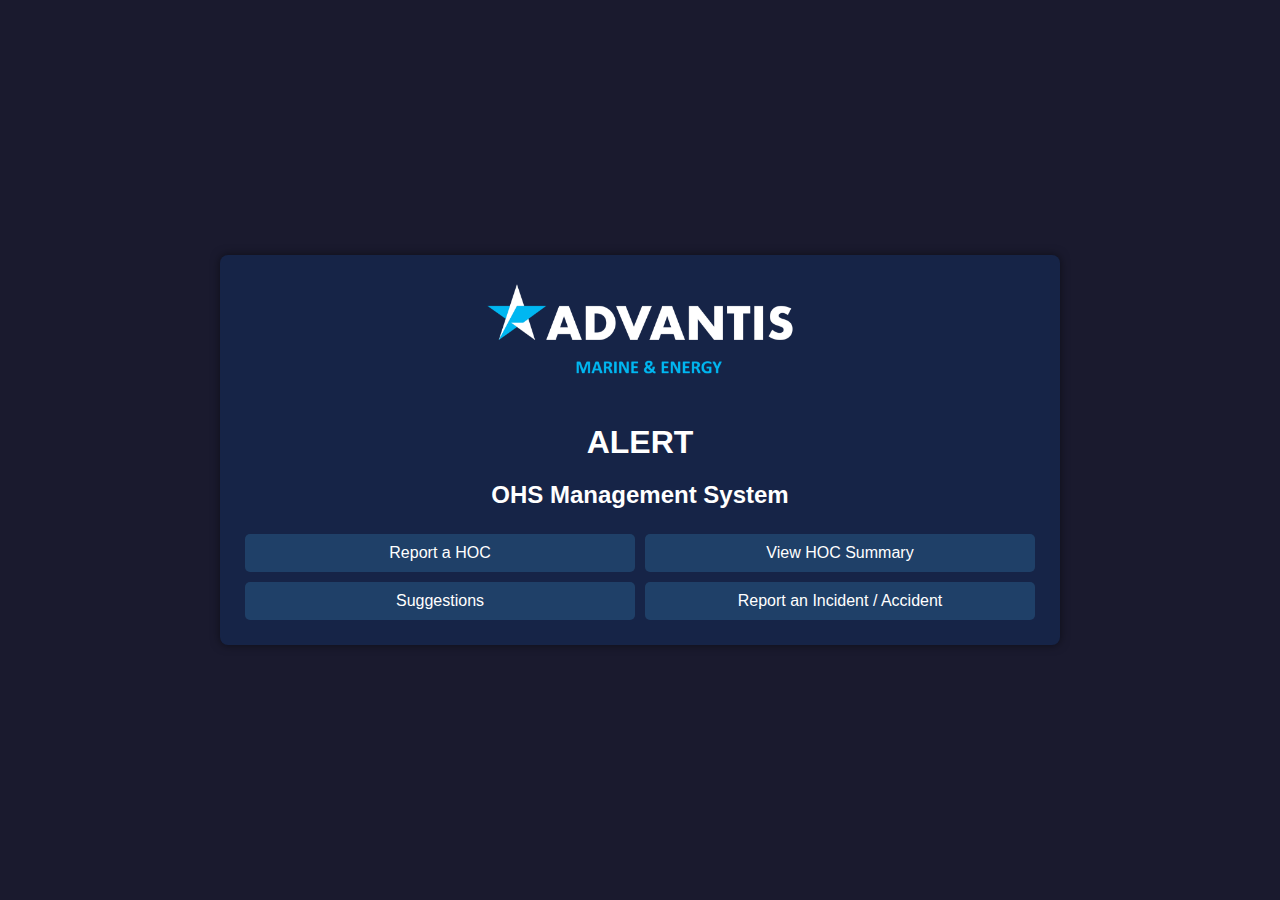
<file: index.html>
<!DOCTYPE html>
<html lang="en">

<head>
    <meta charset="UTF-8">
    <meta name="viewport" content="width=device-width, initial-scale=1.0">
    <title>ALERT OHS Management System</title>
    <style>
        body {
            font-family: Arial, sans-serif;
            background-color: #1a1a2e;
            color: #fff;
            margin: 0;
            padding: 0;
            display: flex;
            justify-content: center;
            align-items: center;
            height: 100vh;
        }

        .container {
            width: 90%;
            max-width: 800px;
            text-align: center;
            background-color: #162447;
            padding: 20px;
            border-radius: 8px;
            box-shadow: 0 0 10px rgba(0, 0, 0, 0.5);
        }

        h1 {
            margin-bottom: 20px;
            font-size: 2em;
        }

        .button-container {
            display: flex;
            flex-wrap: wrap;
            justify-content: space-between;
        }

        .button-container a {
            background-color: #1f4068;
            color: #fff;
            text-decoration: none;
            border: none;
            padding: 10px 20px;
            margin: 5px;
            font-size: 1em;
            cursor: pointer;
            flex: 1 1 calc(33.333% - 10px);
            border-radius: 5px;
            text-align: center;
            transition: background-color 0.3s;
        }

        .button-container a:hover {
            background-color: #e43f5a;
        }

        @media (max-width: 600px) {
            .button-container a {
                flex: 1 1 100%;
            }
        }
    </style>
</head>

<body>
    <div class="container">
	<img src="M&E.png" alt="M&E Logo" style="max-width: 50%; height: auto;">
        <h1>ALERT</h1>
            <h2>OHS Management System</h2>
            <div class="button-container">
                <a href="report_hazard.html">Report a HOC</a>
                <a href="Hazard_Summary.html">View HOC Summary</a>
                <a href="suggestions.html">Suggestions</a>
                <a href="Accident_Incident.html">Report an Incident / Accident</a>
            </div>
    </div>
</body>

</html>
</file>
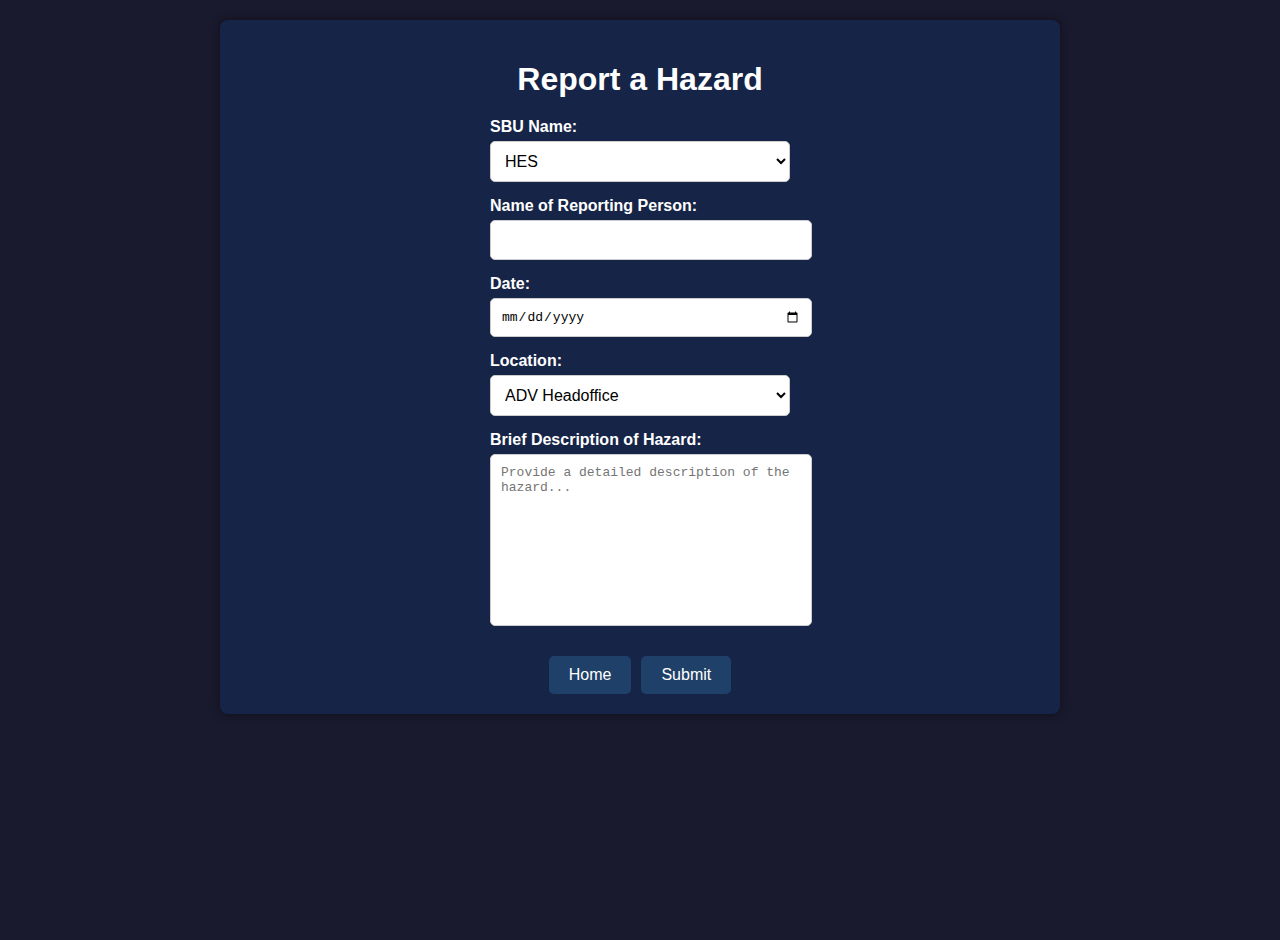
<file: Accident-Incident.html>
<!DOCTYPE html>
<html lang="en">

<head>
    <meta charset="UTF-8">
    <meta name="viewport" content="width=device-width, initial-scale=1.0">
    <title>Report a Hazard</title>
    <style>
        body {
            font-family: Arial, sans-serif;
            background-color: #1a1a2e;
            color: #fff;
            margin: 0;
            padding: 20px 0;
            display: flex;
            flex-direction: column;
            align-items: center;
            min-height: 100vh;
        }

        .container {
            width: 90%;
            max-width: 800px;
            text-align: center;
            background-color: #162447;
            padding: 20px;
            border-radius: 8px;
            box-shadow: 0 0 10px rgba(0, 0, 0, 0.5);
        }

        h1 {
            margin-bottom: 20px;
            font-size: 2em;
        }

        form {
            display: flex;
            flex-direction: column;
            gap: 15px;
            align-items: center;
            width: 100%;
        }

        .form-group {
            display: flex;
            flex-direction: column;
            width: 100%;
            max-width: 300px;
            text-align: left;
        }

        label {
            font-weight: bold;
            margin-bottom: 5px;
        }

        select, input[type="date"], input[type="text"], textarea {
            width: 100%;
            padding: 10px;
            font-size: 1em;
            border-radius: 5px;
            border: 1px solid #ccc;
            background-color: #fff;
            color: #000;
        }

        textarea {
            height: 150px;
            resize: none;
        }

        .button-container {
            display: flex;
            justify-content: center;
            gap: 10px;
            margin-top: 15px;
        }

        .button-container a, .button-container button {
            background-color: #1f4068;
            color: #fff;
            text-decoration: none;
            border: none;
            padding: 10px 20px;
            font-size: 1em;
            cursor: pointer;
            border-radius: 5px;
            transition: background-color 0.3s;
        }

        .button-container a:hover, .button-container button:hover {
            background-color: #e43f5a;
        }

        .button-container button {
            padding: 10px 20px;
        }
    </style>
</head>

<body>
    <div class="container">
        <h1>Report a Hazard</h1>
        <form name="hazard-report" method="POST" data-netlify="true">
            
            <!-- SBU Name Dropdown -->
            <div class="form-group">
                <label for="sbu">SBU Name:</label>
                <select id="sbu" name="sbu" required>
                    <option value="HES">HES</option>
                    <option value="ADV Bunkering">ADV Bunkering</option>
                    <option value="ADV Ships">ADV Ships</option>
                    <option value="Clarion Shipping">Clarion Shipping</option>
                    <option value="SLSC MO">SLSC MO</option>
                    <option value="SLSC MS">SLSC MS</option>
                    <option value="Intermarc">Intermarc</option>
                    <option value="ADV Crew">ADV Crew</option>
                </select>
            </div>

            <!-- Name of Reporting Person -->
            <div class="form-group">
                <label for="reporter_name">Name of Reporting Person:</label>
                <input type="text" id="reporter_name" name="reporter_name" required>
            </div>

            <!-- Date Picker -->
            <div class="form-group">
                <label for="date">Date:</label>
                <input type="date" id="date" name="date" required>
            </div>

            <!-- Location Dropdown -->
            <div class="form-group">
                <label for="location">Location:</label>
                <select id="location" name="location" required>
                    <option value="ADV headoffice">ADV Headoffice</option>
                    <option value="Hayleys Headoffice">Hayleys Headoffice</option>
                    <option value="Sayuru Sewana">Sayuru Sewana</option>
                    <option value="Bagging Plant">Bagging Plant</option>
                    <option value="Galle Office">Galle Office</option>
                    <option value="HIP Port">HIP Port</option>
                    <option value="CMB Port">CMB Port</option>
                    <option value="CMB workshop">CMB Workshop</option>
                </select>
            </div>

            <!-- Brief Description of Hazard -->
            <div class="form-group">
                <label for="hazard_description">Brief Description of Hazard:</label>
                <textarea id="hazard_description" name="hazard_description" required placeholder="Provide a detailed description of the hazard..."></textarea>
            </div>

            <!-- Buttons for Home and Submit -->
            <div class="button-container">
                <a href="index.html">Home</a>
                <button type="submit">Submit</button>
            </div>
        </form>
    </div>
</body>

</html>
</file>
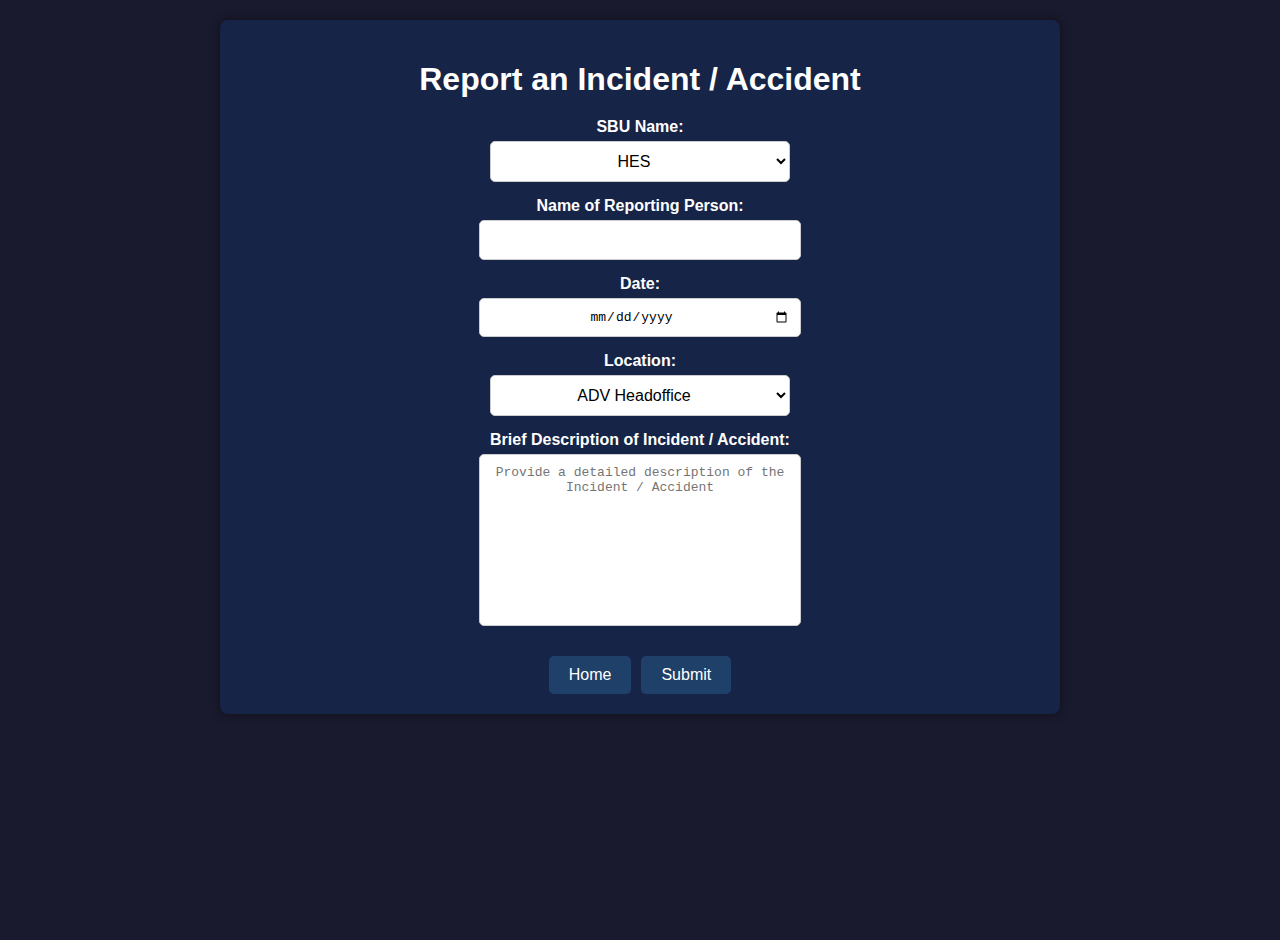
<file: Accident_Incident.html>
<!DOCTYPE html>
<html lang="en">

<head>
    <meta charset="UTF-8">
    <meta name="viewport" content="width=device-width, initial-scale=1.0">
    <title>Incident / Accident Reporting</title>
    <style>
        body {
            font-family: Arial, sans-serif;
            background-color: #1a1a2e;
            color: #fff;
            margin: 0;
            padding: 20px 0;
            display: flex;
            flex-direction: column;
            align-items: center;
            min-height: 100vh;
        }

        .container {
            width: 90%;
            max-width: 800px;
            text-align: center;
            background-color: #162447;
            padding: 20px;
            border-radius: 8px;
            box-shadow: 0 0 10px rgba(0, 0, 0, 0.5);
        }

        h1 {
            margin-bottom: 20px;
            font-size: 2em;
        }

        form {
            display: flex;
            flex-direction: column;
            gap: 15px;
            align-items: center;
            width: 100%;
        }

        .form-group {
            display: flex;
            flex-direction: column;
            width: 100%;
            max-width: 300px;
            text-align: center;
            align-items: center;
        }

        label {
            font-weight: bold;
            margin-bottom: 5px;
        }

        select, input[type="date"], input[type="text"], textarea {
            width: 100%;
            padding: 10px;
            font-size: 1em;
            border-radius: 5px;
            border: 1px solid #ccc;
            background-color: #fff;
            color: #000;
            text-align: center;
        }

        textarea {
            height: 150px;
            resize: none;
        }

        .button-container {
            display: flex;
            justify-content: center;
            gap: 10px;
            margin-top: 15px;
        }

        .button-container a, .button-container button {
            background-color: #1f4068;
            color: #fff;
            text-decoration: none;
            border: none;
            padding: 10px 20px;
            font-size: 1em;
            cursor: pointer;
            border-radius: 5px;
            transition: background-color 0.3s;
        }

        .button-container a:hover, .button-container button:hover {
            background-color: #e43f5a;
        }

        .button-container button {
            padding: 10px 20px;
        }
    </style>
</head>

<body>
    <div class="container">
        <h1>Report an Incident / Accident</h1>
        <form name="incident-accident" method="POST" data-netlify="true">
            
            <!-- SBU Name Dropdown (Centered) -->
            <div class="form-group">
                <label for="sbu">SBU Name:</label>
                <select id="sbu" name="sbu" required>
                    <option value="HES">HES</option>
                    <option value="ADV Bunkering">ADV Bunkering</option>
                    <option value="ADV Ships">ADV Ships</option>
                    <option value="Clarion Shipping">Clarion Shipping</option>
                    <option value="SLSC MO">SLSC MO</option>
                    <option value="SLSC MS">SLSC MS</option>
                    <option value="Intermarc">Intermarc</option>
                    <option value="ADV Crew">ADV Crew</option>
                </select>
            </div>

            <!-- Name of Reporting Person -->
            <div class="form-group">
                <label for="reporter_name">Name of Reporting Person:</label>
                <input type="text" id="reporter_name" name="reporter_name" required>
            </div>

            <!-- Date Picker -->
            <div class="form-group">
                <label for="date">Date:</label>
                <input type="date" id="date" name="date" required>
            </div>

            <!-- Location Dropdown (Centered) -->
            <div class="form-group">
                <label for="location">Location:</label>
                <select id="location" name="location" required>
                    <option value="ADV headoffice">ADV Headoffice</option>
                    <option value="Hayleys Headoffice">Hayleys Headoffice</option>
                    <option value="Sayuru Sewana">Sayuru Sewana</option>
                    <option value="Bagging Plant">Bagging Plant</option>
                    <option value="Galle Office">Galle Office</option>
                    <option value="HIP Port">HIP Port</option>
                    <option value="CMB Port">CMB Port</option>
                    <option value="CMB workshop">CMB Workshop</option>
                </select>
            </div>

            <!-- Brief Description of Incident / Accident -->
            <div class="form-group">
                <label for="incident-accident_description">Brief Description of Incident / Accident:</label>
                <textarea id="incident-accident_description" name="incident-accident_description" required placeholder="Provide a detailed description of the Incident / Accident"></textarea>
            </div>

            <!-- Buttons for Home and Submit -->
            <div class="button-container">
                <a href="index.html">Home</a>
                <button type="submit">Submit</button>
            </div>
        </form>
    </div>
</body>

</html>
</file>
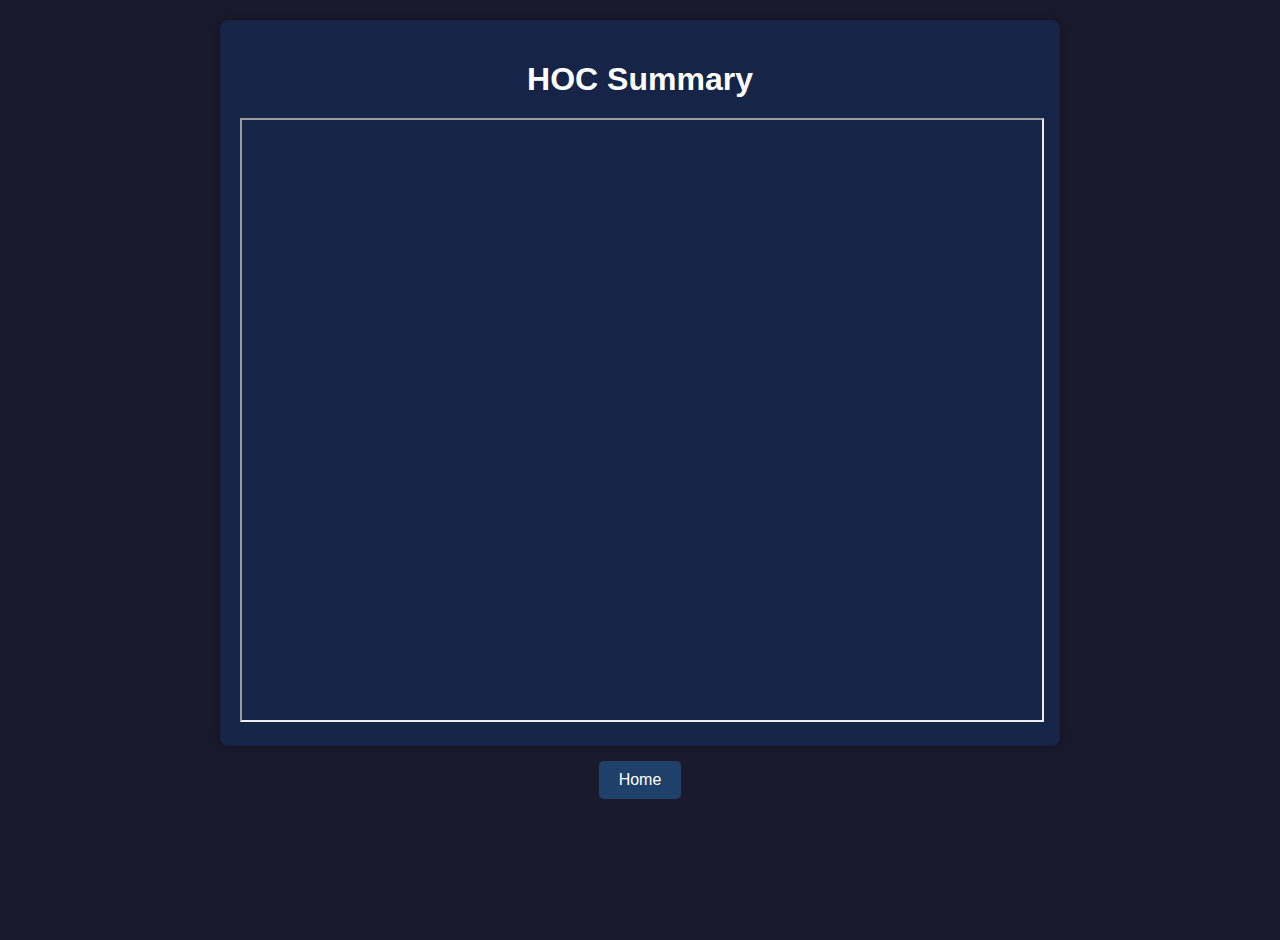
<file: Hazard_Summary.html>
<!DOCTYPE html>
<html lang="en">

<head>
    <meta charset="UTF-8">
    <meta name="viewport" content="width=device-width, initial-scale=1.0">
    <title>HOC Summary</title>
    <style>
        body {
            font-family: Arial, sans-serif;
            background-color: #1a1a2e;
            color: #fff;
            margin: 0;
            padding: 20px 0;
            display: flex;
            flex-direction: column;
            align-items: center;
            min-height: 100vh;
        }

        .container {
            width: 90%;
            max-width: 800px;
            text-align: center;
            background-color: #162447;
            padding: 20px;
            border-radius: 8px;
            box-shadow: 0 0 10px rgba(0, 0, 0, 0.5);
        }

        h1 {
            margin-bottom: 20px;
            font-size: 2em;
        }

        form {
            display: flex;
            flex-direction: column;
            gap: 15px;
            align-items: center;
            width: 100%;
        }

        .form-group {
            display: flex;
            flex-direction: column;
            width: 100%;
            max-width: 300px;
            text-align: left;
        }

        label {
            font-weight: bold;
            margin-bottom: 5px;
        }

        select, input[type="date"], input[type="text"], textarea {
            width: 100%;
            padding: 10px;
            font-size: 1em;
            border-radius: 5px;
            border: 1px solid #ccc;
            background-color: #fff;
            color: #000;
        }

        textarea {
            height: 150px;
            resize: none;
        }

        .button-container {
            display: flex;
            justify-content: center;
            gap: 10px;
            margin-top: 15px;
        }

        .button-container a, .button-container button {
            background-color: #1f4068;
            color: #fff;
            text-decoration: none;
            border: none;
            padding: 10px 20px;
            font-size: 1em;
            cursor: pointer;
            border-radius: 5px;
            transition: background-color 0.3s;
        }

        .button-container a:hover, .button-container button:hover {
            background-color: #e43f5a;
        }

        .button-container button {
            padding: 10px 20px;
        }
    </style>
</head>

<body>
    <div class="container">
        <h1>HOC Summary</h1>
        <iframe src="https://docs.google.com/spreadsheets/d/e/2PACX-1vS3YFUBupg01BfQgWglSWugqrQ6TF1_N3hT8BtBqD7XZUzsTyivQrhd-i4wwlw5I50Kuvzczc5dlDHb/pubhtml?gid=0&amp;single=true&amp;widget=true&amp;headers=false" width="100%" height="600px">
        </iframe>      
    </div>
                <!-- Buttons for Home and Submit -->
            <div class="button-container">
                <a href="index.html">Home</a>
            </div>
</body>
</html>
</file>
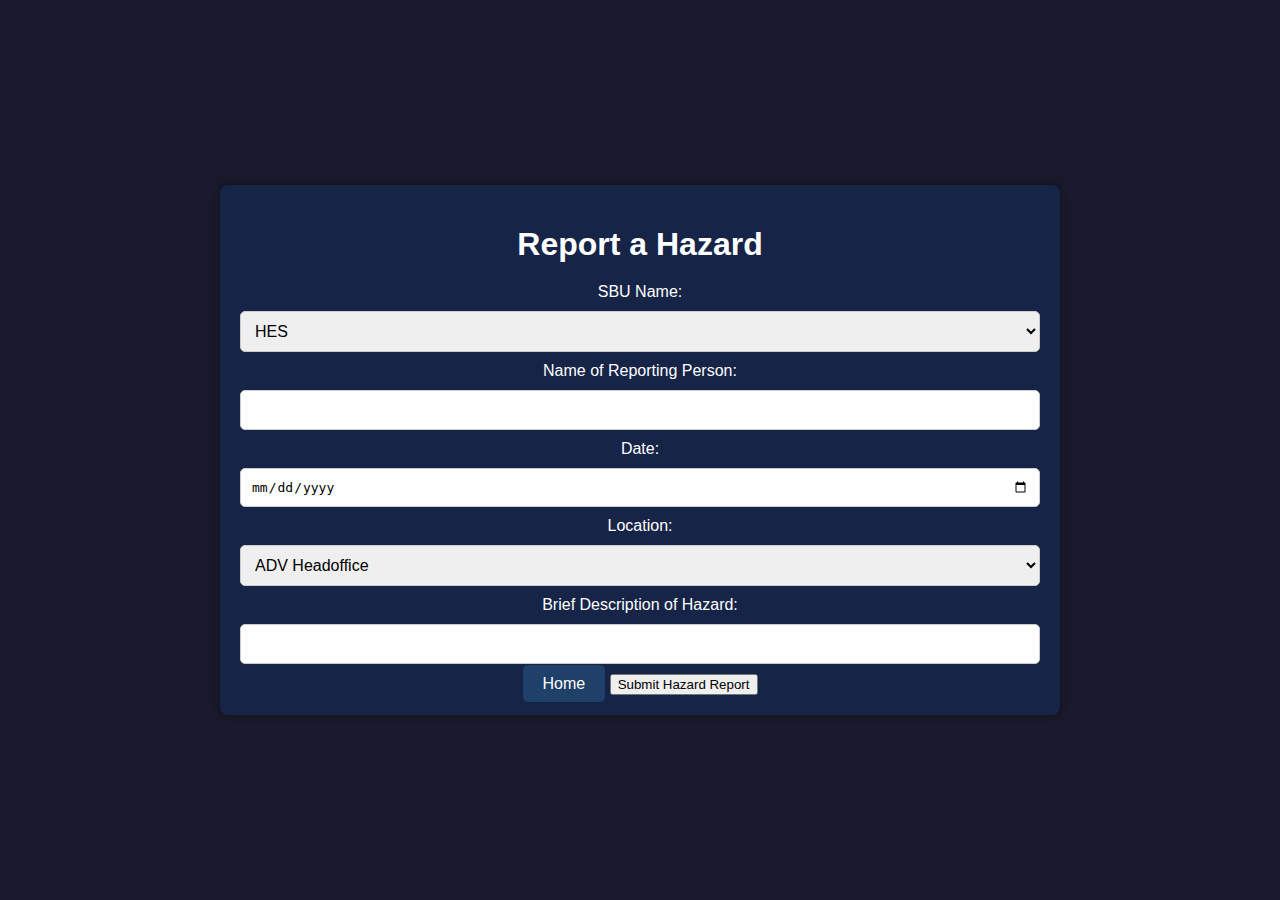
<file: report hazard.html>
<!DOCTYPE html>
<html lang="en">

<head>
    <meta charset="UTF-8">
    <meta name="viewport" content="width=device-width, initial-scale=1.0">
    <title>Report a Hazard</title>
    <style>
        body {
            font-family: Arial, sans-serif;
            background-color: #1a1a2e;
            color: #fff;
            margin: 0;
            padding: 0;
            display: flex;
            justify-content: center;
            align-items: center;
            height: 100vh;
        }

        .container {
            width: 90%;
            max-width: 800px;
            text-align: center;
            background-color: #162447;
            padding: 20px;
            border-radius: 8px;
            box-shadow: 0 0 10px rgba(0, 0, 0, 0.5);
        }

        h1 {
            margin-bottom: 20px;
            font-size: 2em;
        }

        form {
            display: flex;
            flex-direction: column;
            gap: 10px;
        }

        select, input[type="date"], input[type="text"] {
            padding: 10px;
            font-size: 1em;
            border-radius: 5px;
            border: 1px solid #ccc;
        }

        .button-container a {
            background-color: #1f4068;
            color: #fff;
            text-decoration: none;
            border: none;
            padding: 10px 20px;
            font-size: 1em;
            cursor: pointer;
            border-radius: 5px;
            margin-top: 10px;
            transition: background-color 0.3s;
        }

        .button-container a:hover {
            background-color: #e43f5a;
        }
    </style>
</head>

<body>
    <div class="container">
        <h1>Report a Hazard</h1>
        <form action="#" method="POST">
            <!-- SBU Name Dropdown -->
            <label for="sbu">SBU Name:</label>
            <select id="sbu" name="sbu" required>
                <option value="HES">HES</option>
                <option value="ADV Bunkering">ADV Bunkering</option>
                <option value="ADV Ships">ADV Ships</option>
                <option value="Clarion Shipping">Clarion Shipping</option>
                <option value="SLSC MO">SLSC MO</option>
                <option value="SLSC MS">SLSC MS</option>
                <option value="Intermarc">Intermarc</option>
                <option value="ADV Crew">ADV Crew</option>
            </select>

            <!-- Name of Reporting Person -->
            <label for="reporter_name">Name of Reporting Person:</label>
            <input type="text" id="reporter_name" name="reporter_name" required>

            <!-- Date Picker -->
            <label for="date">Date:</label>
            <input type="date" id="date" name="date" required>

            <!-- Location Dropdown -->
            <label for="location">Location:</label>
            <select id="location" name="location" required>
                <option value="ADV headoffice">ADV Headoffice</option>
                <option value="Hayleys Headoffice">Hayleys Headoffice</option>
                <option value="Sayuru Sewana">Sayuru Sewana</option>
                <option value="Bagging Plant">Bagging Plant</option>
                <option value="Galle Office">Galle Office</option>
                <option value="HIP Port">HIP Port</option>
                <option value="CMB Port">CMB Port</option>
                <option value="CMB workshop">CMB Workshop</option>
            </select>

            <!-- Brief Description of Hazard -->
            <label for="hazard_description">Brief Description of Hazard:</label>
            <input type="text" id="hazard_description" name="hazard_description" required>

            <!-- Submit Button -->
            <div class="button-container">
                <a href="index.html">Home</a> <!-- Link back to home page -->
                <button type="submit">Submit Hazard Report</button>
            </div>
        </form>
    </div>
</body>

</html>
</file>
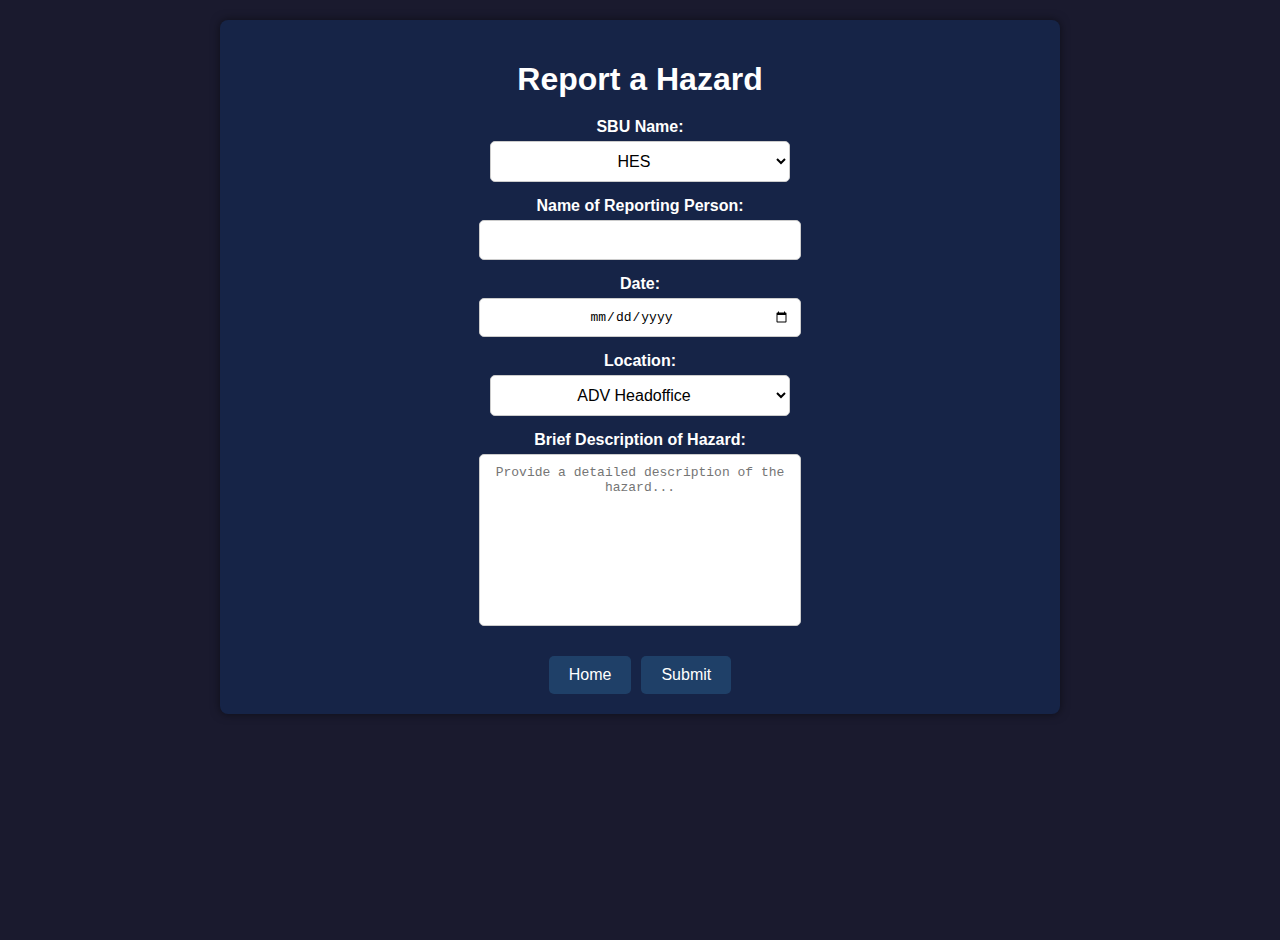
<file: report_hazard.html>
<!DOCTYPE html>
<html lang="en">

<head>
    <meta charset="UTF-8">
    <meta name="viewport" content="width=device-width, initial-scale=1.0">
    <title>Report a Hazard</title>
    <style>
        body {
            font-family: Arial, sans-serif;
            background-color: #1a1a2e;
            color: #fff;
            margin: 0;
            padding: 20px 0;
            display: flex;
            flex-direction: column;
            align-items: center;
            min-height: 100vh;
        }

        .container {
            width: 90%;
            max-width: 800px;
            text-align: center;
            background-color: #162447;
            padding: 20px;
            border-radius: 8px;
            box-shadow: 0 0 10px rgba(0, 0, 0, 0.5);
        }

        h1 {
            margin-bottom: 20px;
            font-size: 2em;
        }

        form {
            display: flex;
            flex-direction: column;
            gap: 15px;
            align-items: center;
            width: 100%;
        }

        .form-group {
            display: flex;
            flex-direction: column;
            width: 100%;
            max-width: 300px;
            text-align: center;
            align-items: center;
        }

        label {
            font-weight: bold;
            margin-bottom: 5px;
        }

        select, input[type="date"], input[type="text"], textarea {
            width: 100%;
            padding: 10px;
            font-size: 1em;
            border-radius: 5px;
            border: 1px solid #ccc;
            background-color: #fff;
            color: #000;
            text-align: center;
        }

        textarea {
            height: 150px;
            resize: none;
        }

        .button-container {
            display: flex;
            justify-content: center;
            gap: 10px;
            margin-top: 15px;
        }

        .button-container a, .button-container button {
            background-color: #1f4068;
            color: #fff;
            text-decoration: none;
            border: none;
            padding: 10px 20px;
            font-size: 1em;
            cursor: pointer;
            border-radius: 5px;
            transition: background-color 0.3s;
        }

        .button-container a:hover, .button-container button:hover {
            background-color: #e43f5a;
        }

        .button-container button {
            padding: 10px 20px;
        }
    </style>
</head>

<body>
    <div class="container">
        <h1>Report a Hazard</h1>
        <form name="hazard-report" method="POST" data-netlify="true">
            
            <!-- SBU Name Dropdown (Centered) -->
            <div class="form-group">
                <label for="sbu">SBU Name:</label>
                <select id="sbu" name="sbu" required>
                    <option value="HES">HES</option>
                    <option value="ADV Bunkering">ADV Bunkering</option>
                    <option value="ADV Ships">ADV Ships</option>
                    <option value="Clarion Shipping">Clarion Shipping</option>
                    <option value="SLSC MO">SLSC MO</option>
                    <option value="SLSC MS">SLSC MS</option>
                    <option value="Intermarc">Intermarc</option>
                    <option value="ADV Crew">ADV Crew</option>
                </select>
            </div>

            <!-- Name of Reporting Person -->
            <div class="form-group">
                <label for="reporter_name">Name of Reporting Person:</label>
                <input type="text" id="reporter_name" name="reporter_name" required>
            </div>

            <!-- Date Picker -->
            <div class="form-group">
                <label for="date">Date:</label>
                <input type="date" id="date" name="date" required>
            </div>

            <!-- Location Dropdown (Centered) -->
            <div class="form-group">
                <label for="location">Location:</label>
                <select id="location" name="location" required>
                    <option value="ADV headoffice">ADV Headoffice</option>
                    <option value="Hayleys Headoffice">Hayleys Headoffice</option>
                    <option value="Sayuru Sewana">Sayuru Sewana</option>
                    <option value="Bagging Plant">Bagging Plant</option>
                    <option value="Galle Office">Galle Office</option>
                    <option value="HIP Port">HIP Port</option>
                    <option value="CMB Port">CMB Port</option>
                    <option value="CMB workshop">CMB Workshop</option>
                </select>
            </div>

            <!-- Brief Description of Hazard -->
            <div class="form-group">
                <label for="hazard_description">Brief Description of Hazard:</label>
                <textarea id="hazard_description" name="hazard_description" required placeholder="Provide a detailed description of the hazard..."></textarea>
            </div>

            <!-- Buttons for Home and Submit -->
            <div class="button-container">
                <a href="index.html">Home</a>
                <button type="submit">Submit</button>
            </div>
        </form>
    </div>
</body>

</html>
</file>
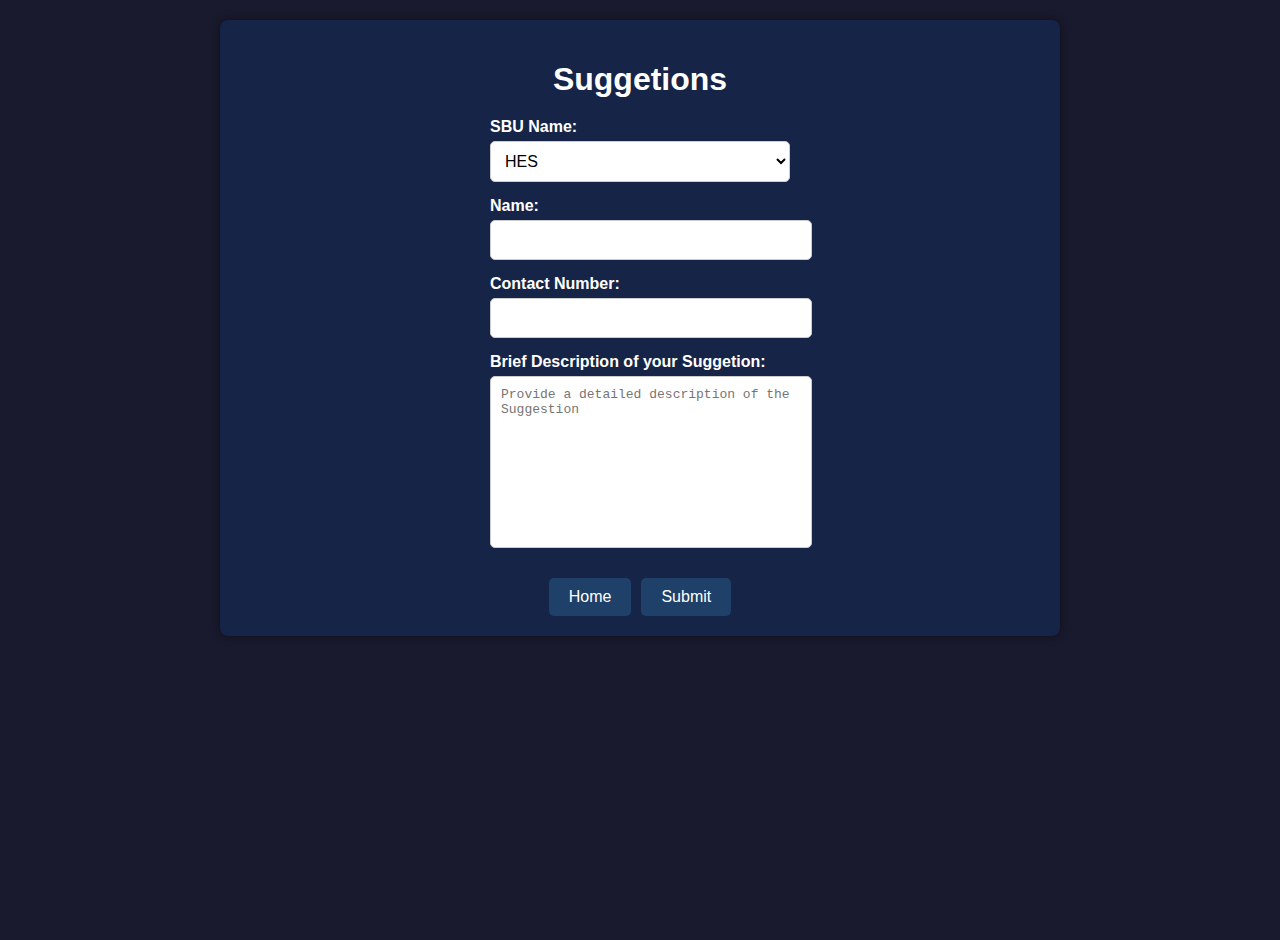
<file: Suggestions.html>
<!DOCTYPE html>
<html lang="en">

<head>
    <meta charset="UTF-8">
    <meta name="viewport" content="width=device-width, initial-scale=1.0">
    <title>Report a Hazard</title>
    <style>
        body {
            font-family: Arial, sans-serif;
            background-color: #1a1a2e;
            color: #fff;
            margin: 0;
            padding: 20px 0;
            display: flex;
            flex-direction: column;
            align-items: center;
            min-height: 100vh;
        }

        .container {
            width: 90%;
            max-width: 800px;
            text-align: center;
            background-color: #162447;
            padding: 20px;
            border-radius: 8px;
            box-shadow: 0 0 10px rgba(0, 0, 0, 0.5);
        }

        h1 {
            margin-bottom: 20px;
            font-size: 2em;
        }

        form {
            display: flex;
            flex-direction: column;
            gap: 15px;
            align-items: center;
            width: 100%;
        }

        .form-group {
            display: flex;
            flex-direction: column;
            width: 100%;
            max-width: 300px;
            text-align: left;
        }

        label {
            font-weight: bold;
            margin-bottom: 5px;
        }

        select, input[type="date"], input[type="text"], textarea {
            width: 100%;
            padding: 10px;
            font-size: 1em;
            border-radius: 5px;
            border: 1px solid #ccc;
            background-color: #fff;
            color: #000;
        }

        textarea {
            height: 150px;
            resize: none;
        }

        .button-container {
            display: flex;
            justify-content: center;
            gap: 10px;
            margin-top: 15px;
        }

        .button-container a, .button-container button {
            background-color: #1f4068;
            color: #fff;
            text-decoration: none;
            border: none;
            padding: 10px 20px;
            font-size: 1em;
            cursor: pointer;
            border-radius: 5px;
            transition: background-color 0.3s;
        }

        .button-container a:hover, .button-container button:hover {
            background-color: #e43f5a;
        }

        .button-container button {
            padding: 10px 20px;
        }
    </style>
</head>

<body>
    <div class="container">
        <h1>Suggetions</h1>
        <form name="suggestions" method="POST" data-netlify="true">
            
            <!-- SBU Name Dropdown -->
            <div class="form-group">
                <label for="sbu">SBU Name:</label>
                <select id="sbu" name="sbu" required>
                    <option value="HES">HES</option>
                    <option value="ADV Bunkering">ADV Bunkering</option>
                    <option value="ADV Ships">ADV Ships</option>
                    <option value="Clarion Shipping">Clarion Shipping</option>
                    <option value="SLSC MO">SLSC MO</option>
                    <option value="SLSC MS">SLSC MS</option>
                    <option value="Intermarc">Intermarc</option>
                    <option value="ADV Crew">ADV Crew</option>
                </select>
            </div>

            <!-- Name -->
            <div class="form-group">
                <label for="reporter_name">Name:</label>
                <input type="text" id="reporter_name" name="reporter_name" required>
            </div>
            
            <!-- Contact Number -->
            <div class="form-group">
                <label for="reporter_name">Contact Number:</label>
                <input type="text" id="reporter_name" name="reporter_name" required>
            </div>
            
            <!-- Brief Description of your Suggetion -->
            <div class="form-group">
                <label for="hazard_description">Brief Description of your Suggetion:</label>
                <textarea id="hazard_description" name="hazard_description" required placeholder="Provide a detailed description of the Suggestion"></textarea>
            </div>

            <!-- Buttons for Home and Submit -->
            <div class="button-container">
                <a href="index.html">Home</a>
                <button type="submit">Submit</button>
            </div>
        </form>
    </div>
</body>

</html>
</file>
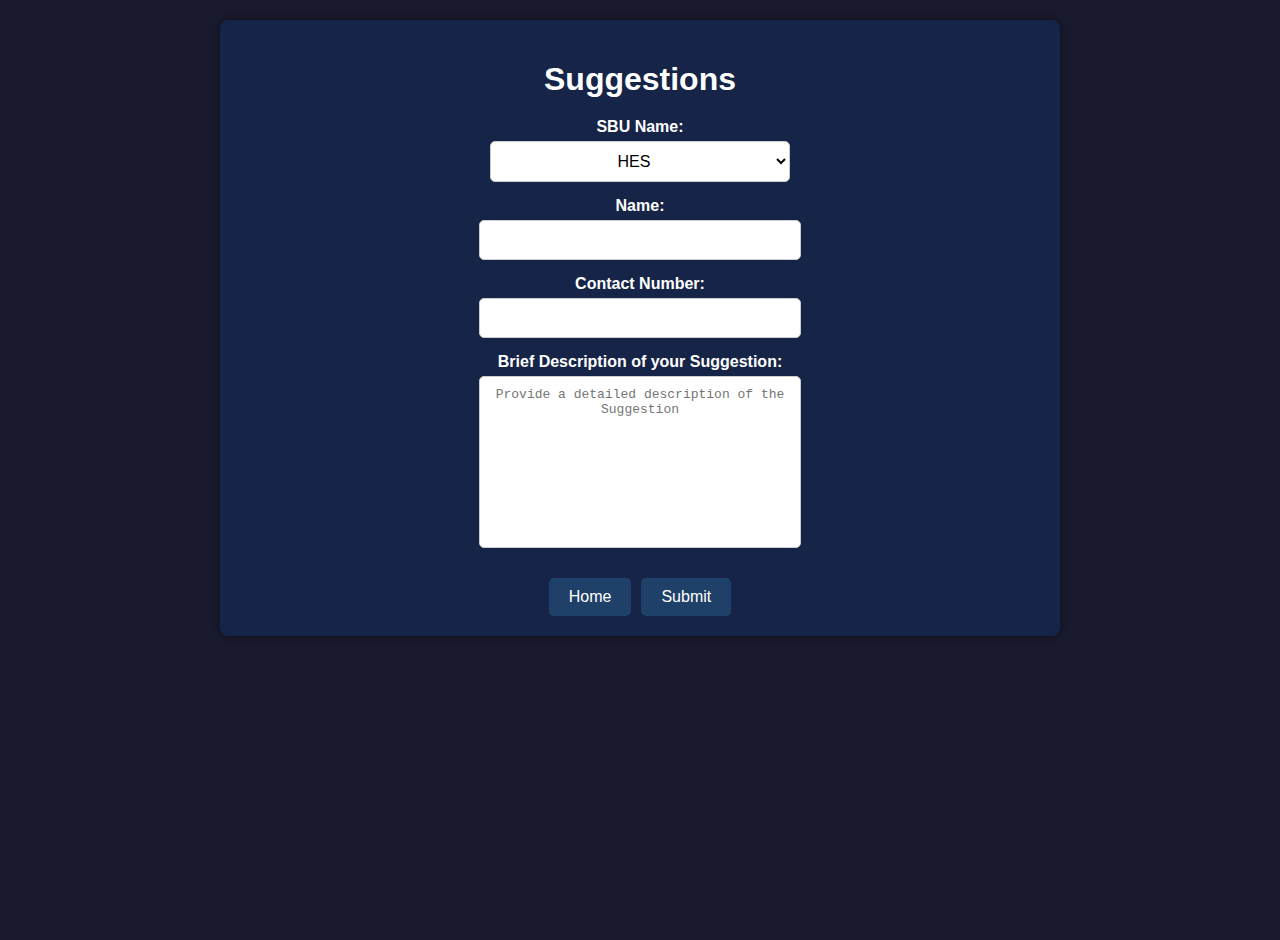
<file: suggestions.html>
<!DOCTYPE html>
<html lang="en">

<head>
    <meta charset="UTF-8">
    <meta name="viewport" content="width=device-width, initial-scale=1.0">
    <title>Give your Suggestions</title>
    <style>
        body {
            font-family: Arial, sans-serif;
            background-color: #1a1a2e;
            color: #fff;
            margin: 0;
            padding: 20px 0;
            display: flex;
            flex-direction: column;
            align-items: center;
            min-height: 100vh;
        }

        .container {
            width: 90%;
            max-width: 800px;
            text-align: center;
            background-color: #162447;
            padding: 20px;
            border-radius: 8px;
            box-shadow: 0 0 10px rgba(0, 0, 0, 0.5);
        }

        h1 {
            margin-bottom: 20px;
            font-size: 2em;
        }

        form {
            display: flex;
            flex-direction: column;
            gap: 15px;
            align-items: center;
            width: 100%;
        }

        .form-group {
            display: flex;
            flex-direction: column;
            width: 100%;
            max-width: 300px;
            text-align: center;
            align-items: center;
        }

        label {
            font-weight: bold;
            margin-bottom: 5px;
        }

        select, input[type="text"], textarea {
            width: 100%;
            padding: 10px;
            font-size: 1em;
            border-radius: 5px;
            border: 1px solid #ccc;
            background-color: #fff;
            color: #000;
            text-align: center;
        }

        textarea {
            height: 150px;
            resize: none;
        }

        .button-container {
            display: flex;
            justify-content: center;
            gap: 10px;
            margin-top: 15px;
        }

        .button-container a, .button-container button {
            background-color: #1f4068;
            color: #fff;
            text-decoration: none;
            border: none;
            padding: 10px 20px;
            font-size: 1em;
            cursor: pointer;
            border-radius: 5px;
            transition: background-color 0.3s;
        }

        .button-container a:hover, .button-container button:hover {
            background-color: #e43f5a;
        }

        .button-container button {
            padding: 10px 20px;
        }
    </style>
</head>

<body>
    <div class="container">
        <h1>Suggestions</h1>
        <form name="suggestions" method="POST" data-netlify="true">
            
            <!-- SBU Name Dropdown (Centered) -->
            <div class="form-group">
                <label for="sbu">SBU Name:</label>
                <select id="sbu" name="sbu" required>
                    <option value="HES">HES</option>
                    <option value="ADV Bunkering">ADV Bunkering</option>
                    <option value="ADV Ships">ADV Ships</option>
                    <option value="Clarion Shipping">Clarion Shipping</option>
                    <option value="SLSC MO">SLSC MO</option>
                    <option value="SLSC MS">SLSC MS</option>
                    <option value="Intermarc">Intermarc</option>
                    <option value="ADV Crew">ADV Crew</option>
                </select>
            </div>

            <!-- Name -->
            <div class="form-group">
                <label for="reporter_name">Name:</label>
                <input type="text" id="reporter_name" name="reporter_name" required>
            </div>
            
            <!-- Contact Number -->
            <div class="form-group">
                <label for="reporter_contact">Contact Number:</label>
                <input type="text" id="reporter_contact" name="reporter_contact" required>
            </div>
            
            <!-- Brief Description of your Suggestion -->
            <div class="form-group">
                <label for="hazard_description">Brief Description of your Suggestion:</label>
                <textarea id="hazard_description" name="hazard_description" required placeholder="Provide a detailed description of the Suggestion"></textarea>
            </div>

            <!-- Buttons for Home and Submit -->
            <div class="button-container">
                <a href="index.html">Home</a>
                <button type="submit">Submit</button>
            </div>
        </form>
    </div>
</body>

</html>
</file>
